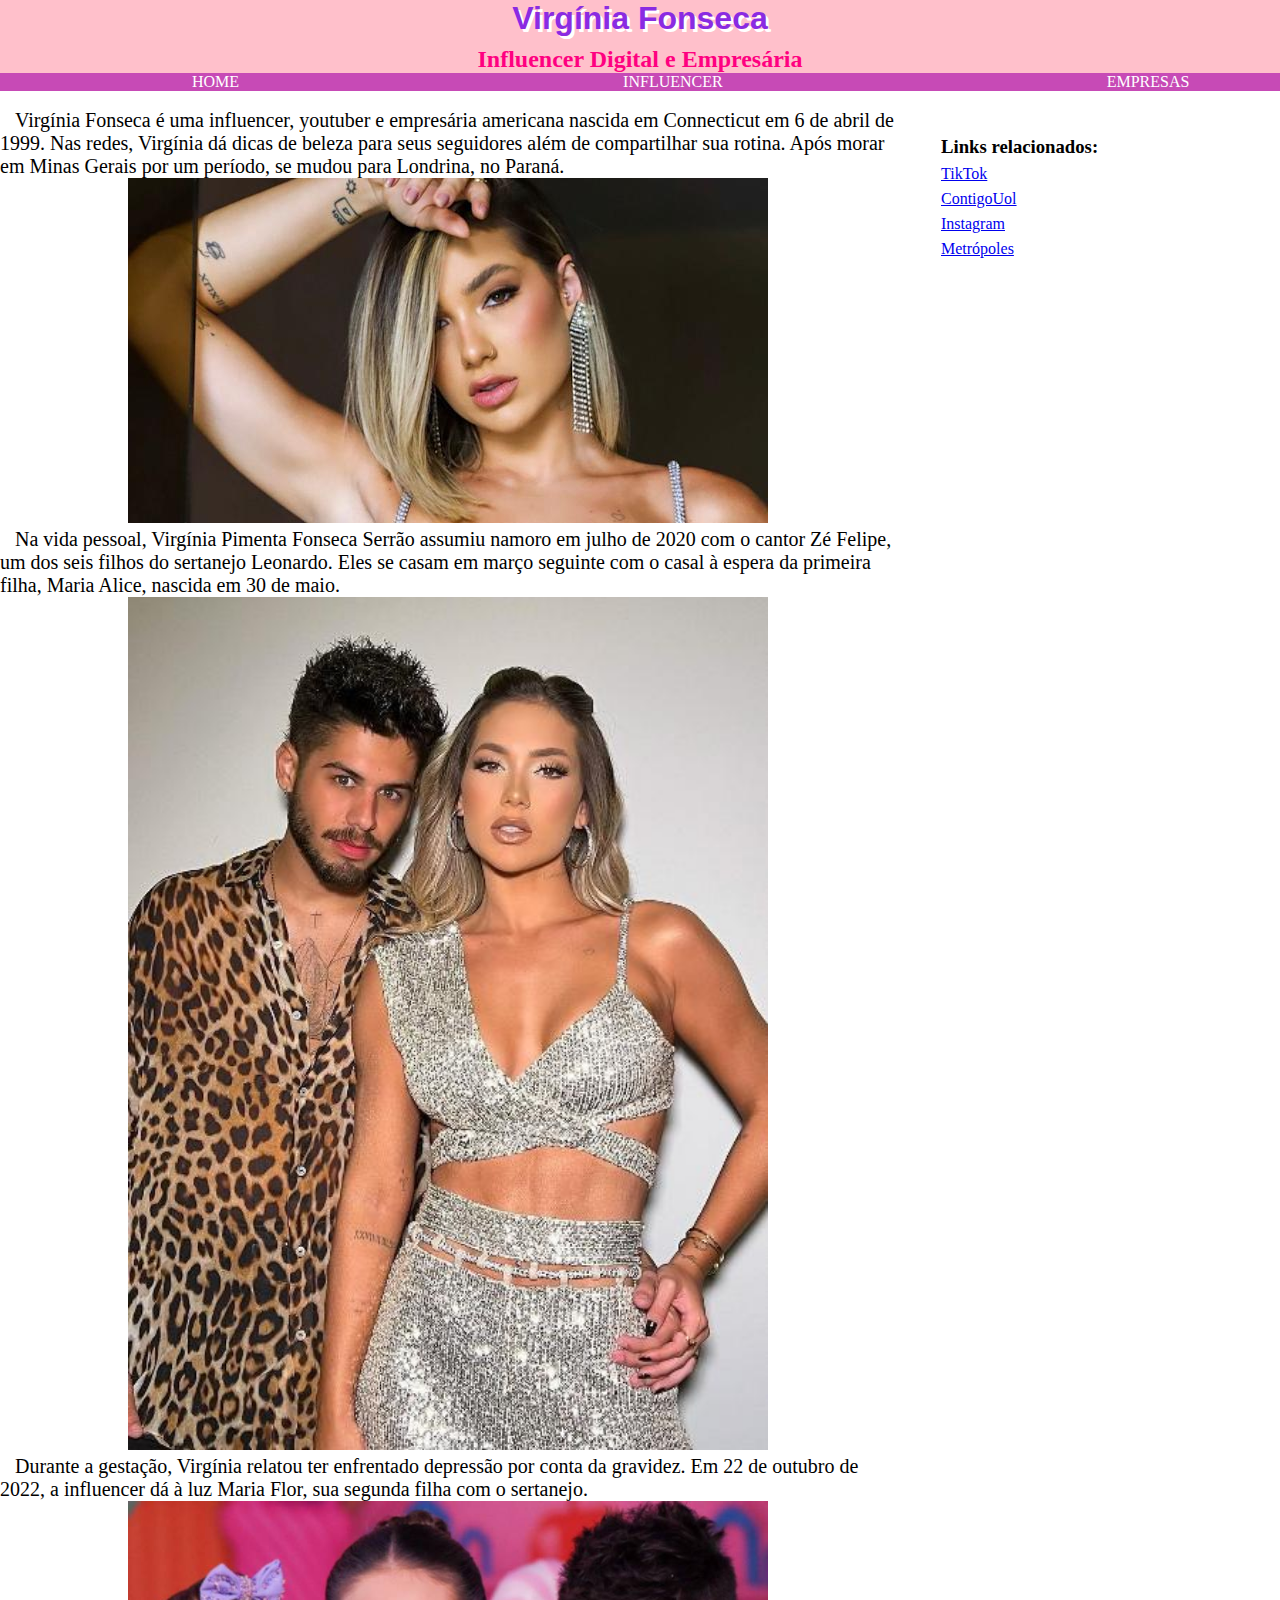
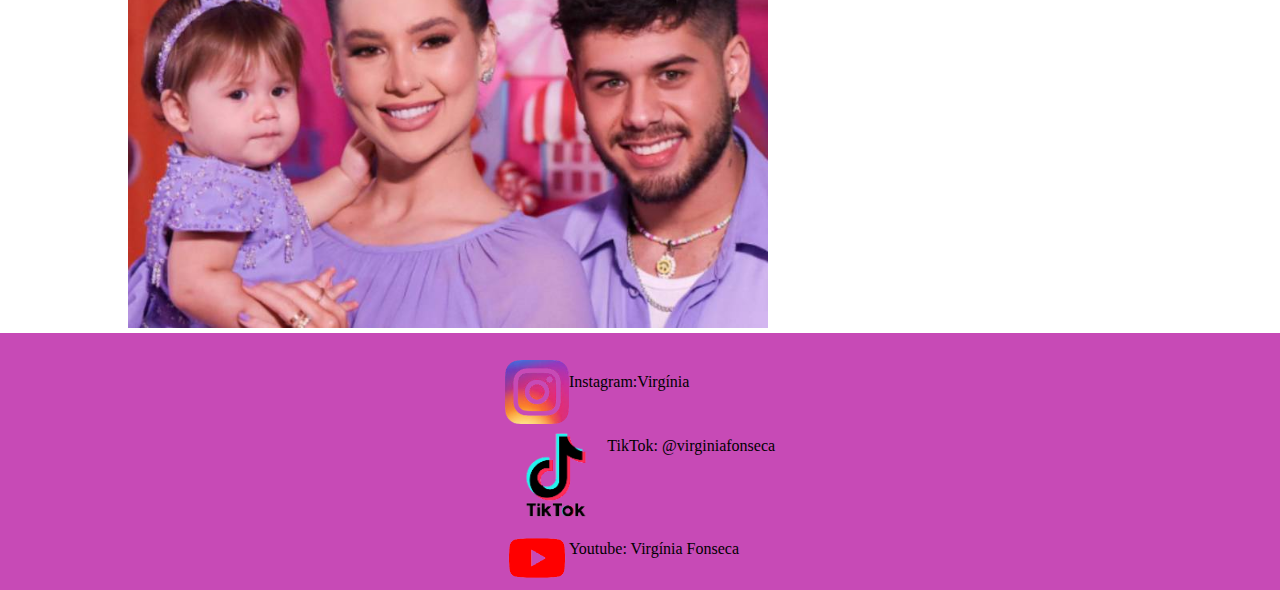
<file: trabalho final/index.html>
<!DOCTYPE html>
<html lang="en">
<head>
<link rel="stylesheet" href="./css/style.css">
<meta charset="UTF-8"><meta http-equiv="X-UA-Compatible" content="IE=edge">
<meta name="viewport" content="width=device-width, initial-scale=1.0">
<title>Document</title>
</head>
<body>
    <header>
        <h1>Virgínia Fonseca</h1>
        <h2>Influencer Digital e Empresária</h2>
    </header>
    <nav>
        <div id="home"><a href="index.html">HOME</a></div>
        <div id="sobre"><a href="sobre.html">INFLUENCER</a></div>
        <div id="empresa"><a href="empresa.html">EMPRESAS</a></div>
    </nav>
    <main>
        <p>&nbsp;&nbsp;&nbsp;Virgínia Fonseca é uma influencer, youtuber e empresária americana nascida em Connecticut em 6 de abril de 1999. Nas redes, Virgínia dá dicas de beleza para seus seguidores além de compartilhar sua rotina. Após morar em Minas Gerais por um período, se mudou para Londrina, no Paraná.</p>
        <img src="./imagens/virginia.jpg" alt="virginia">
        <p>&nbsp;&nbsp;&nbsp;Na vida pessoal, Virgínia Pimenta Fonseca Serrão assumiu namoro em julho de 2020 com o cantor Zé Felipe, um dos seis filhos do sertanejo Leonardo. Eles se casam em março seguinte com o casal à espera da primeira filha, Maria Alice, nascida em 30 de maio.</p>
        <img src="./imagens/ze felipe e virginia.jpg" alt="virginia">
        <p>&nbsp;&nbsp;&nbsp;Durante a gestação, Virgínia relatou ter enfrentado depressão por conta da gravidez. Em 22 de outubro de 2022, a influencer dá à luz Maria Flor, sua segunda filha com o sertanejo.</p>
        <img src="./imagens/filha.jpg" alt="virginia">
    </main>
    <aside>
        <ul id="links"><h3>Links relacionados:</h3>
            <li><a href="https://www.tiktok.com/@virginiafonseca?lang=pt-BR">TikTok</a></li>
            <li><a href="https://contigo.uol.com.br/personalidades/virginia-fonseca.html">ContigoUol</a></li>
            <li><a href="https://www.instagram.com/virginia/?hl=pt-br">Instagram</a></li>
            <li><a href="https://www.metropoles.com/colunas/leo-dias/casal-perfeito-saiba-por-qual-motivo-ze-felipe-e-virginia-brigam-mais">Metrópoles</a></li>
        </ul>

    </aside>
    <footer>
        <div id="redes">
            <div id="redes1">
            <img id="insta" src="./imagens/INSTAGRAM 2.png">
            <p>Instagram:Virgínia</p>
            </div>
            <div id="redes2">
                <img id="tiktok" src="./imagens/TIKTOK.png">
                <p>TikTok: @virginiafonseca</p>
            </div>
            <div id="redes3">
                <img id="youtube" src="./imagens/YOUTUBE.png">
                <p>Youtube: Virgínia Fonseca</p>
            </div>
    </footer>
</body>
</html>
</file>
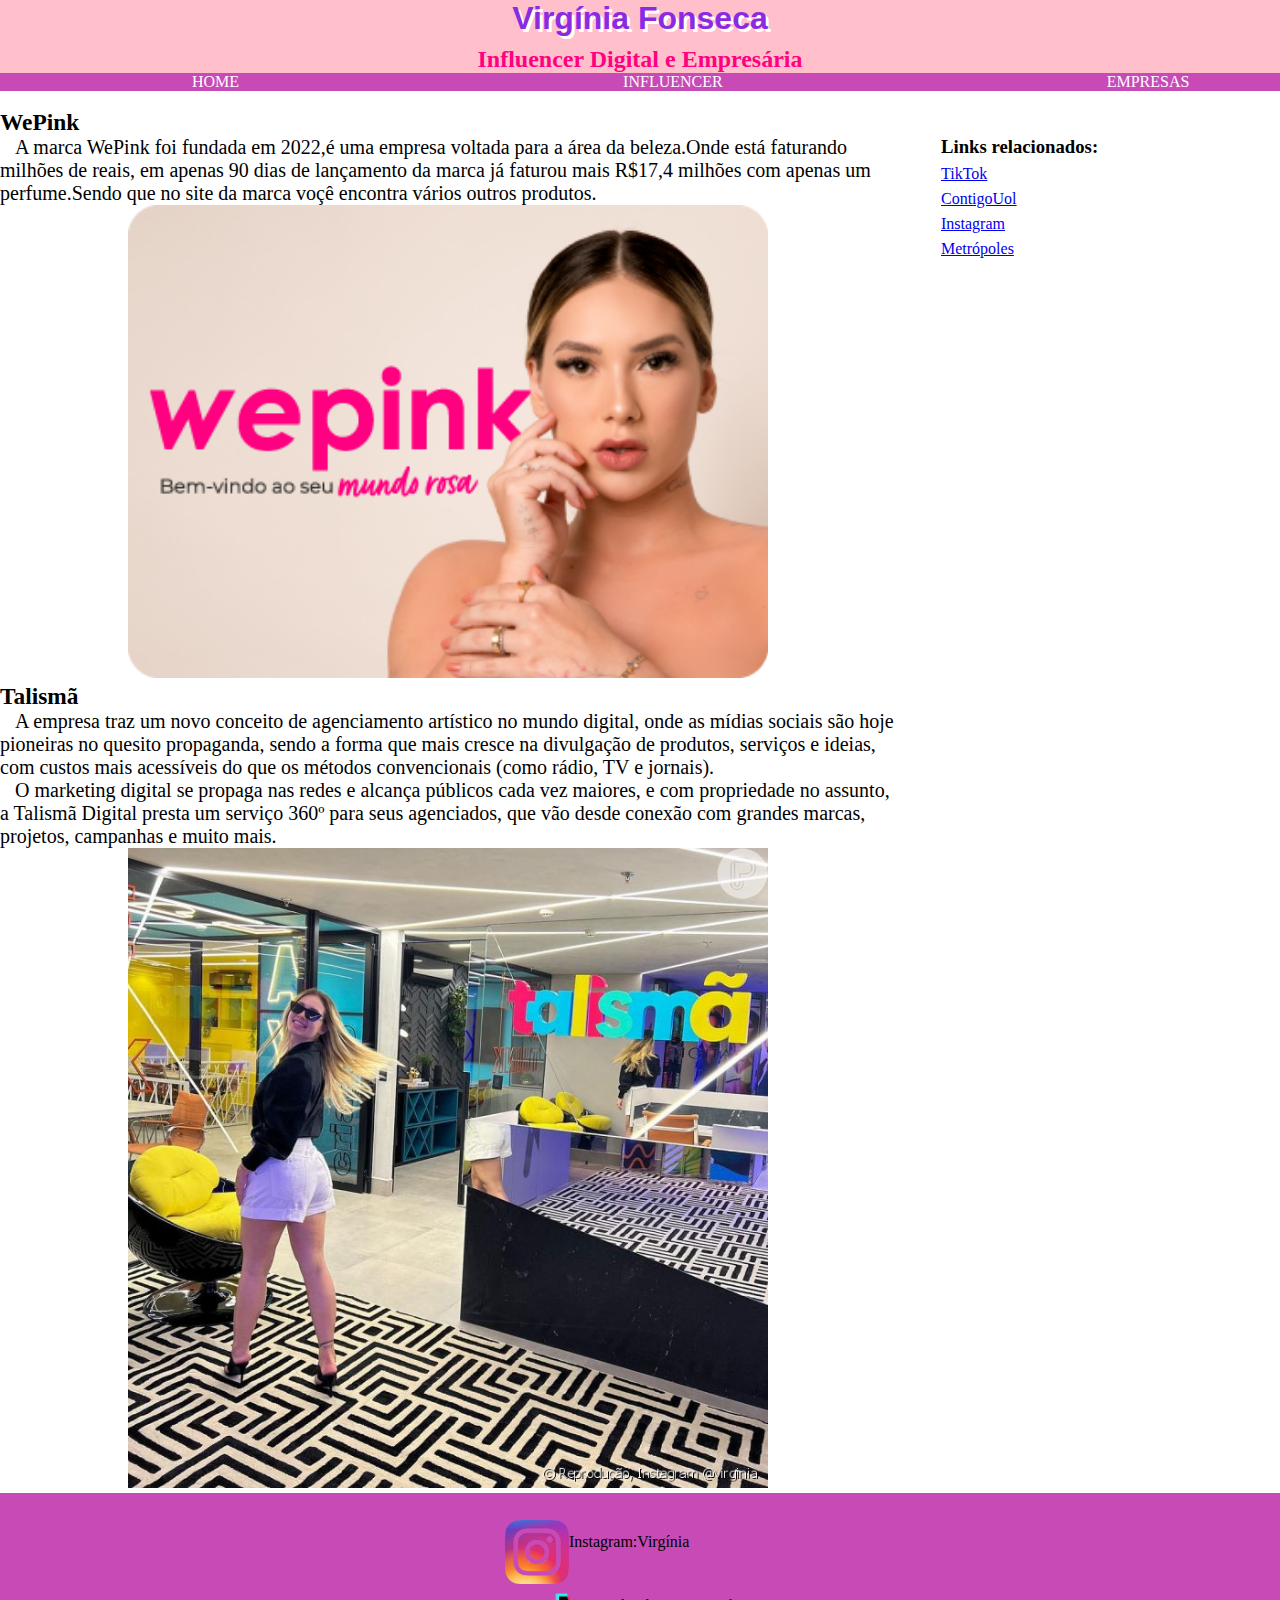
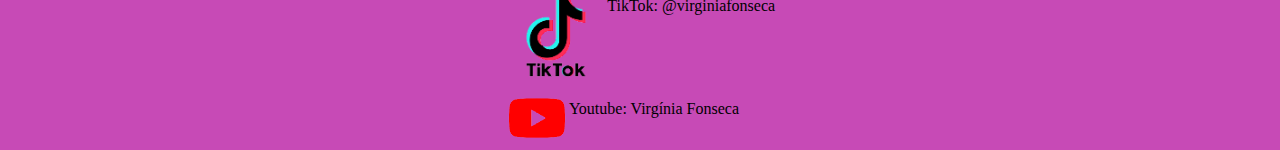
<file: trabalho final/empresa.html>
<!DOCTYPE html>
<html lang="en">
<head>
    <link rel="stylesheet" href="./css/style.css">
    <meta charset="UTF-8">
    <meta http-equiv="X-UA-Compatible" content="IE=edge">
    <meta name="viewport" content="width=device-width, initial-scale=1.0">
    <title>Document</title>
</head>
<body>
    <header>
        <h1>Virgínia Fonseca</h1>
        <h2>Influencer Digital e Empresária</h2>
    </header>
    <nav>
        <div id="home"><a href="index.html">HOME</a></div>
        <div id="sobre"><a href="sobre.html">INFLUENCER</a></div>
        <div id="empresa"><a href="empresa.html">EMPRESAS</a></div>
    </nav>
    <main>
        <h3>WePink</h3>
        <p>&nbsp;&nbsp;&nbsp;A marca WePink foi fundada em 2022,é uma empresa voltada para a área da beleza.Onde está faturando milhões de reais, em apenas 90 dias de lançamento da marca já faturou mais R$17,4 milhões com apenas um perfume.Sendo que no site da marca voçê encontra vários outros produtos.</p>
        <img src="./imagens/WEPINK.png" alt="">
        <h3>Talismã</h3>
        <p>&nbsp;&nbsp;&nbsp;A empresa traz um novo conceito de agenciamento artístico no mundo digital, onde as mídias sociais são hoje pioneiras no quesito propaganda, sendo a forma que mais cresce na divulgação de produtos, serviços e ideias, com custos mais acessíveis do que os métodos convencionais (como rádio, TV e jornais).</p>
        <p>&nbsp;&nbsp;&nbsp;O marketing digital se propaga nas redes e alcança públicos cada vez maiores, e com propriedade no assunto, a Talismã Digital presta um serviço 360º para seus agenciados, que vão desde conexão com grandes marcas, projetos, campanhas e muito mais.</p>
        <img src="./imagens/TALISMÃ.jpg" alt="">
    </main>
    <aside>
        <ul id="links">
            <h3>Links relacionados:</h3>
            <li><a href="https://www.tiktok.com/@virginiafonseca?lang=pt-BR">TikTok</a></li>
            <li><a href="https://contigo.uol.com.br/personalidades/virginia-fonseca.html">ContigoUol</a></li>
            <li><a href="https://www.instagram.com/virginia/?hl=pt-br">Instagram</a></li>
            <li><a href="https://www.metropoles.com/colunas/leo-dias/casal-perfeito-saiba-por-qual-motivo-ze-felipe-e-virginia-brigam-mais">Metrópoles</a></li>
        </ul>

    </aside>
    <footer>
        <div id="redes">
            <div id="redes1">
            <img id="insta" src="./imagens/INSTAGRAM 2.png">
            <p>Instagram:Virgínia</p>
            </div>
            <div id="redes2">
                <img id="tiktok" src="./imagens/TIKTOK.png">
                <p>TikTok: @virginiafonseca</p>
            </div>
            <div id="redes3">
                <img id="youtube" src="./imagens/YOUTUBE.png">
                <p>Youtube: Virgínia Fonseca</p>
            </div>

    </footer>
</body>
</html>
</file>
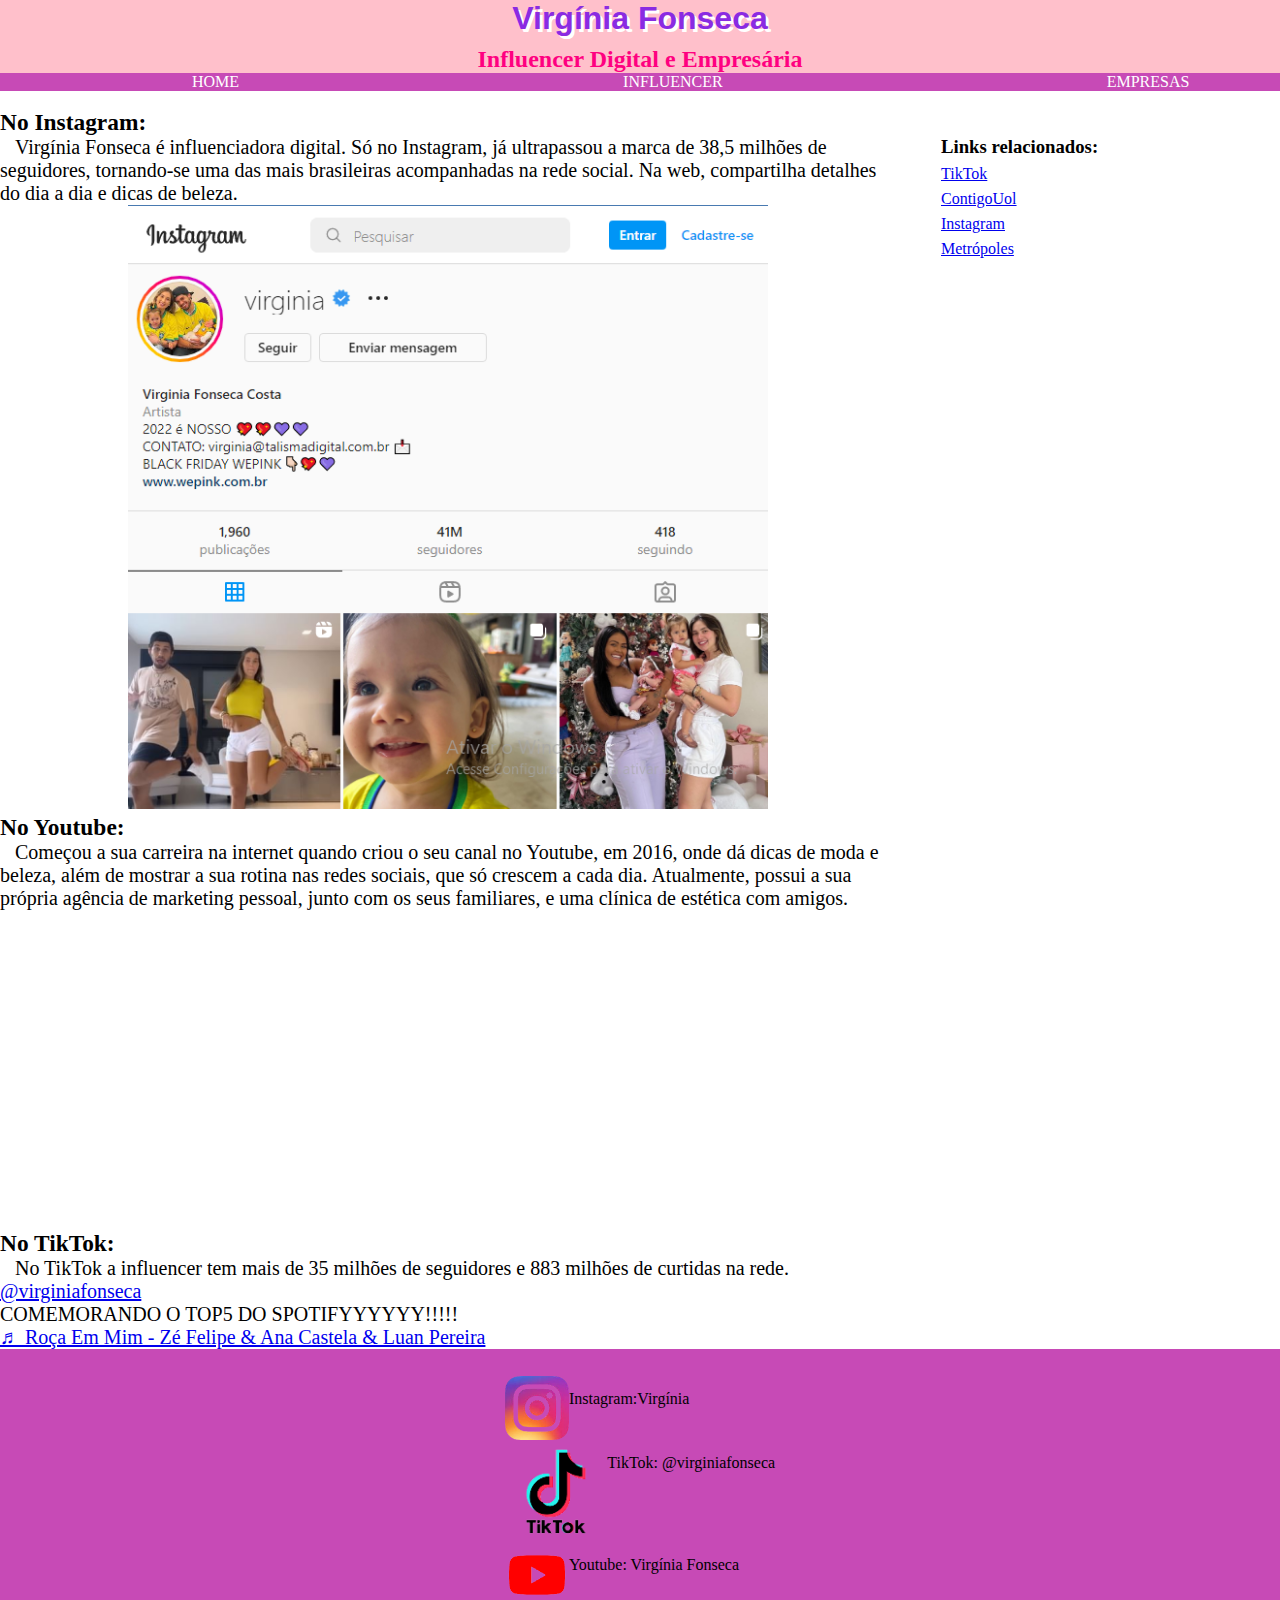
<file: trabalho final/sobre.html>
<!DOCTYPE html>
<html lang="en">
<head>
    <link rel="stylesheet" href="./css/style.css">
    <meta charset="UTF-8">
    <meta http-equiv="X-UA-Compatible" content="IE=edge">
    <meta name="viewport" content="width=device-width, initial-scale=1.0">
    <title>Document</title>
</head>
<body>
    <header>
        <h1>Virgínia Fonseca</h1>
        <h2>Influencer Digital e Empresária</h2>
    </header>
    <nav>
        <div id="home"><a href="index.html">HOME</a></div>
        <div id="sobre"><a href="sobre.html">INFLUENCER</a></div>
        <div id="empresa"><a href="empresa.html">EMPRESAS</a></div>
    </nav>
    <main>
        <h3>No Instagram:</h3>
        <p>&nbsp;&nbsp;&nbsp;Virgínia Fonseca é influenciadora digital. Só no Instagram, já ultrapassou a marca de 38,5 milhões de seguidores, tornando-se uma das mais brasileiras acompanhadas na rede social. Na web, compartilha detalhes do dia a dia e dicas de beleza.</p>
        <img src="./imagens/instagram.png">
        <h3>No Youtube:</h3>
        <p>&nbsp;&nbsp;&nbsp;Começou a sua carreira na internet quando criou o seu canal no Youtube, em 2016, onde dá dicas de moda e beleza, além de mostrar a sua rotina nas redes sociais, que só crescem a cada dia. Atualmente, possui a sua própria agência de marketing pessoal, junto com os seus familiares, e uma clínica de estética com amigos.</p>
        <iframe width="560" height="315" src="https://www.youtube.com/embed/571VngVN3cY" title="YouTube video player" frameborder="0" allow="accelerometer; autoplay; clipboard-write; encrypted-media; gyroscope; picture-in-picture" allowfullscreen></iframe>
        <h3>No TikTok:</h3>
        <p>&nbsp;&nbsp;&nbsp;No TikTok a influencer tem mais de 35 milhões de seguidores e 883 milhões de curtidas na rede.</p>
        <blockquote class="tiktok-embed" cite="https://www.tiktok.com/@virginiafonseca/video/7172986977132793094" data-video-id="7172986977132793094" style="max-width: 605px;min-width: 325px;" > <section> <a target="_blank" title="@virginiafonseca" href="https://www.tiktok.com/@virginiafonseca?refer=embed">@virginiafonseca</a> <p>COMEMORANDO O TOP5 DO SPOTIFYYYYYY!!!!!</p> <a target="_blank" title="♬ Roça Em Mim - Zé Felipe &#38; Ana Castela &#38; Luan Pereira" href="https://www.tiktok.com/music/Roça-Em-Mim-7164746521198462977?refer=embed">♬ Roça Em Mim - Zé Felipe &#38; Ana Castela &#38; Luan Pereira</a> </section> </blockquote> <script async src="https://www.tiktok.com/embed.js"></script>
    </main>
    <aside>
        <ul id="links">
            <h3>Links relacionados:</h3>
            <li><a href="https://www.tiktok.com/@virginiafonseca?lang=pt-BR">TikTok</a></li>
            <li><a href="https://contigo.uol.com.br/personalidades/virginia-fonseca.html">ContigoUol</a></li>
            <li><a href="https://www.instagram.com/virginia/?hl=pt-br">Instagram</a></li>
            <li><a href="https://www.metropoles.com/colunas/leo-dias/casal-perfeito-saiba-por-qual-motivo-ze-felipe-e-virginia-brigam-mais">Metrópoles</a></li>
        </ul>

    </aside>
    <footer>
        <div id="redes">
            <div id="redes1">
            <img id="insta" src="./imagens/INSTAGRAM 2.png">
            <p>Instagram:Virgínia</p>
            </div>
            <div id="redes2">
                <img id="tiktok" src="./imagens/TIKTOK.png">
                <p>TikTok: @virginiafonseca</p>
            </div>
            <div id="redes3">
                <img id="youtube" src="./imagens/YOUTUBE.png">
                <p>Youtube: Virgínia Fonseca</p>
            </div>
        

        

    </footer>
</body>
</html>
</file>
<file: trabalho final/css/style.css>
*{
    box-sizing: border-box;
    margin: 0;
    padding: 0%;
}
/*CABEÇALHO--------------------------------*/
header{
    width: 100vw;
    background-color: pink;
    text-align: center;
}
header h1{
    font-family: 'Trebuchet MS', 'Lucida Sans Unicode', 'Lucida Grande', 'Lucida Sans', Arial, sans-serif;
    color: blueviolet;
    text-shadow: 3px 3px white;
}
header h2{
    padding-top: 1vh;
    color:#FF0080;
}
/*menu--------------------------------------*/
nav{
    display: flex;
    justify-content: space-around;
    width: 100vw;
    background-color: rgb(199, 74, 182);
}
#home a,#sobre a,#empresa a{ 
    text-decoration: none;
    color: white; 
    padding-left: 15vw;
    padding-right: 15vw;
}
#home a:hover,#sobre a:hover,#empresa a:hover{
    background-color: blueviolet;
}
/*CONTEÚDO PRINCIPAL------------------------*/
main{
    width: 70vw;
    float: left;
    font-size: 20px;
    margin-top: 2vh;
}
main img{
    width: 50vw;
    margin-left: 10vw;
}
main iframe{
    margin-left: 10vw;
}
/*CONTEÚDO SECUNDÁRIO------------------------*/
aside{
    width: 25VW;
    float: left;
}
aside ul li{
    list-style: none;
}
#links li{
    padding-top: 7px;
}
#links{
    padding: 5vh;
}
/*RODAPÉ------------------------------------*/
footer{
    clear: both;
    width: 100vw;
    background-color: rgb(199, 74, 182);
    height:max-content;
    text-align: center;
}
#redes a{
    text-decoration: none;
    color: white;
}
#redes{
    padding-top: 3vh;
    justify-content: center;
    display: grid;
}
#insta{
    width: 5vw;
}
#tiktok{
    width: 8vw;
}
#youtube{
    width: 5vw;
}
#redes1,#redes2,#redes3{
   display: flex;
}
#redes1 p,#redes2 p,#redes3 p{
    margin-top: 1.5vh;
}
</file>
